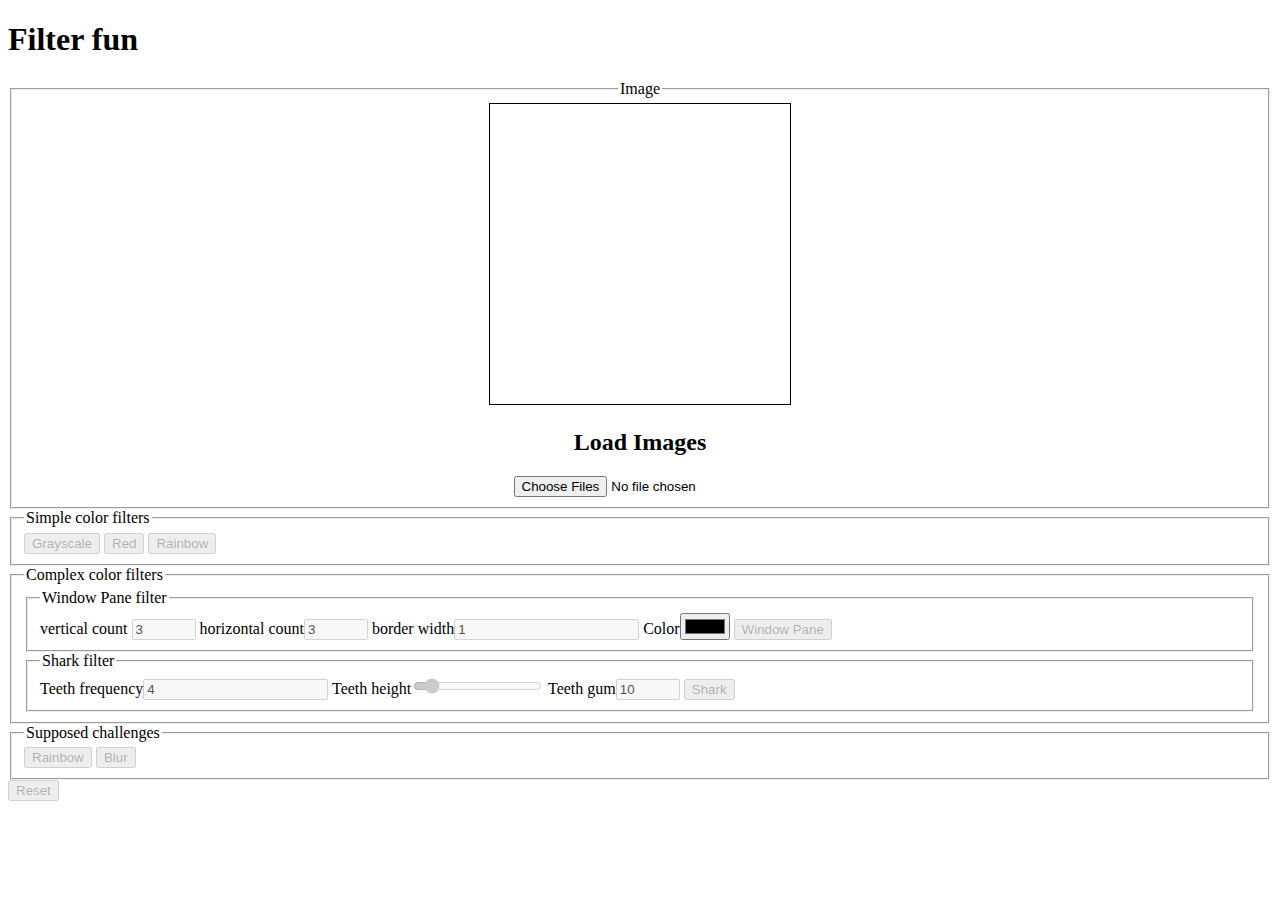
<file: miniproject1/index.html>
<!DOCTYPE html>
<html lang="en" dir="ltr">

<head>
  <meta charset="utf-8">
  <title></title>
  <link rel="stylesheet" href="css/styles.css">
</head>

<body>
  <section>
    <h1>Filter fun</h1>
    <form>
      <fieldset>
        <legend>Image</legend>
        <canvas id="canvas" width="300" height="300"></canvas>
        <h2>Load Images</h2>
        <input
                  id="btn_file"
                  type="file"
                  multiple = "false"
                  accept = "image/*"
                  name=""
                  value="Choose File"/>

        </fieldset>
      <fieldset>
        <legend>Simple color filters</legend>
        <button id="btn_gray" type="button" name="button">Grayscale</button>
        <button id="btn_red" type="button" name="button">Red</button>
        <button id="btn_rainbow" type="button" name="button">Rainbow</button>
      </fieldset>
      <fieldset>
        <legend>Complex color filters</legend>
        <fieldset>
          <legend>Window Pane filter</legend>
          <span>vertical count</span> <input id="pane_w_count" type="number" min="3" max="100" name="wCount" placeholder="vertical count" value="3">
          <span>horizontal count</span><input id="pane_h_count" type="number" min="3" max="100" name="hCount" placeholder="horizontal count"  value="3">
          <span>border width</span><input id="pane_border" type="number" min="1" name="border" placeholder="border width"  value="1">
          <span>Color</span><input id="pane_color" type="color" name="" value="">
          <button id="btn_window_pane" type="button" name="button">Window Pane</button>
        </fieldset>
        <fieldset>
          <legend>Shark filter</legend>
          <span>Teeth frequency</span><input id="shark_teeth" type="number" min="1" name="" value="4">
          <span>Teeth height</span><input id="shark_teeth_height" type="range" min="1" max="100" name="" value="10">
          <span>Teeth gum</span><input id="shark_teeth_gum" type="number" min="0" max="100" name="" value="10">
          <button id="btn_shark" type="button" name="button">Shark</button>
        </fieldset>

      </fieldset>
      <fieldset>
        <legend>Supposed challenges</legend>
        <button id="btn_rainbow_challenge" type="button" name="button">Rainbow</button>
        <button id="btn_blur_challenge" type="button" name="button">Blur</button>
      </fieldset>
    </form>
    <button id="btn_reset" type="button" name="button">Reset</button>
  </section>
  <script type="text/javascript" src="js/filters.js"></script>
  <script type="text/javascript" src="js/init.js"></script>
</body>

</html>
</file>
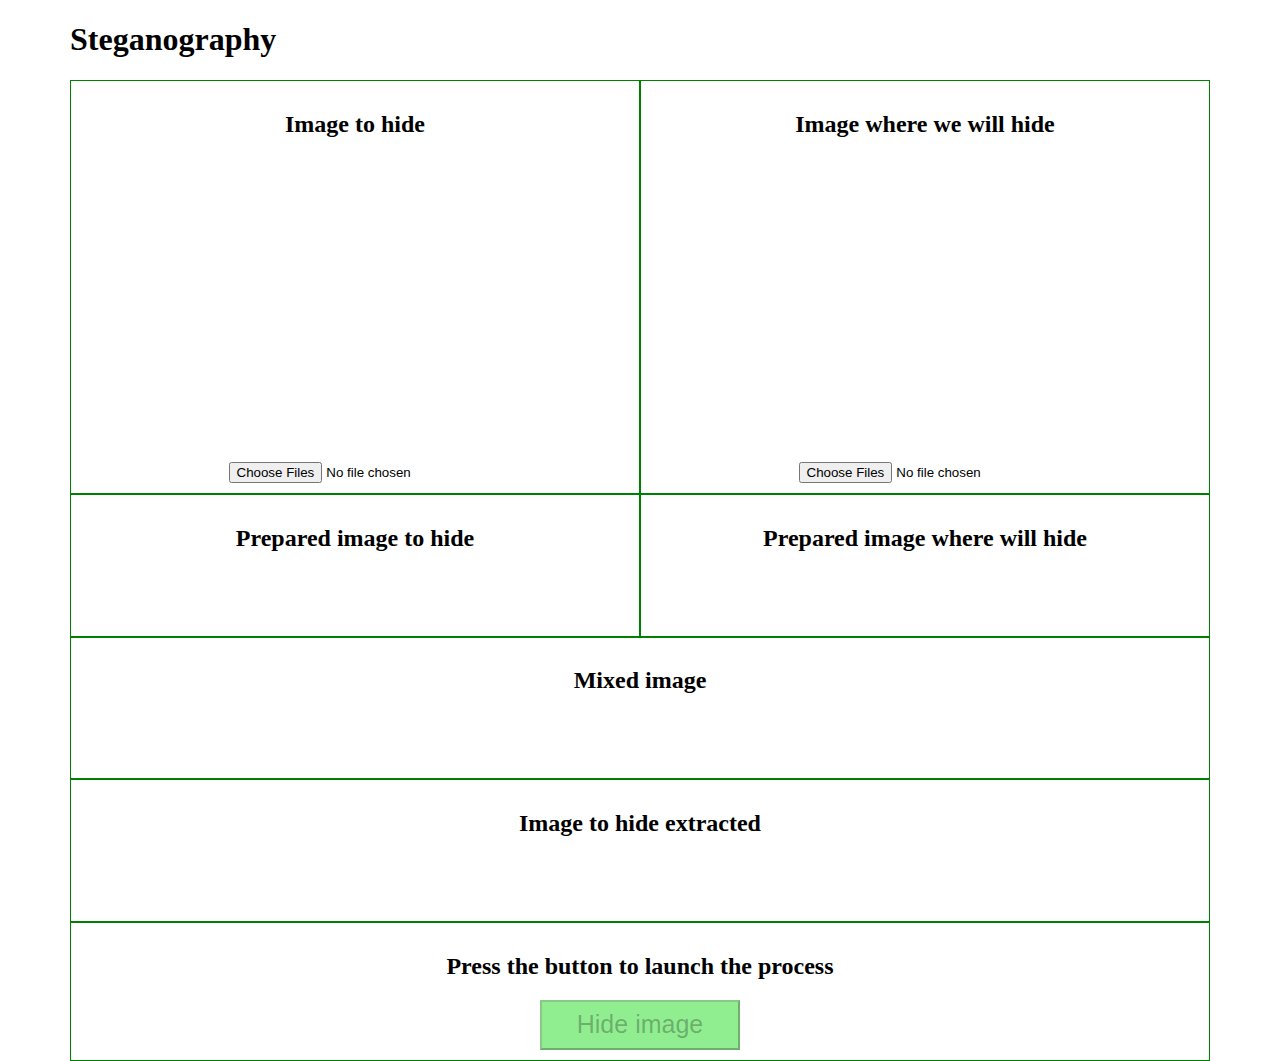
<file: miniproject2/index.html>
<!DOCTYPE html>
<html lang="en" dir="ltr">

<head>
  <meta charset="utf-8">
  <title>Steganography example</title>
  <script type="text/javascript" src="js/init.js"></script>
  <link rel="stylesheet" href="css/style.css">
</head>

<body>
  <div class="container">
    <section>
      <h1>Steganography</h1>
      <div class="row">
        <div class="col-md-6  col-lg-6">
          <section>
            <h2>Image to hide</h2>
            <canvas id="image_to_hide" width="300" height="300"></canvas>
            <br>
            <input
            id="btn_file"
            type="file"
            multiple = "false"
            accept = "image/*"
            name=""
            value="Choose File"/>



          </section>
        </div>
        <div class="col-md-6  col-lg-6">
          <section>
            <h2>Image where we will hide</h2>
            <canvas id="image_origin" width="300" height="300"></canvas>
            <br>
            <input
            id="btn_file2"
            type="file"
            multiple = "false"
            accept = "image/*"
            name=""
            value="Choose File"/>

          </section>
        </div>
      </div>
      <div class="row">
        <div class="col-md-6 col-lg-6">
          <section>
            <h2>Prepared image to hide</h2>
            <canvas id="image_to_hide2" width="50" height="50"></canvas>
          </section>
        </div>
        <div class="col-md-6 col-lg-6">
          <section>
            <h2>Prepared image where will hide</h2>
            <canvas id="image_origin2" width="50" height="50"></canvas>
          </section>
        </div>
      </div>
      <div class="row">
        <div class="col-md-12 col-lg-12">
          <section>
            <h2>Mixed image</h2>
            <canvas id="image_mix" width="50" height="50"></canvas>
          </section>
        </div>
      </div>
      <div class="row">
        <div class="col-md-12 col-lg-12">
          <section>
            <h2>Image to hide extracted</h2>
            <canvas id="image_to_hide_extracted" width="50" height="50"></canvas>
          </section>
        </div>
      </div>
      <div class="row">
        <div class="col-md-12 col-lg-12">
          <section>
            <h2>Press the button to launch the process</h2>
            <button id="start_btn" type="button" name="button">Hide image</button>
          </section>
        </div>
      </div>
    </section>
  </div>
</body>

</html>
</file>
<file: miniproject1/css/styles.css>
canvas {
  border: 1px solid black;
}

form>fieldset:first-child {
  text-align: center;
}
</file>
<file: miniproject2/css/style.css>
h2 {
  text-align: center;
}

* {
  box-sizing: border-box;
}

.row section {
  text-align: center;
  padding: 10px;
}

#start_btn {
  width: 200px;
  height: 50px;
  font-size: 25px;
  background-color: lightgreen;
}

.container {
  padding-right: 15px;
  padding-left: 15px;
  margin-right: auto;
  margin-left: auto;
}

/* Simple Responsive Framework. */
@media (min-width: 768px) {
  .container {
    width: 750px;
  }
}

@media (min-width: 992px) {
  .container {
    width: 970px;
  }
}

@media (min-width: 1200px) {
  .container {
    width: 1170px;
  }
}

.row {
  width: 100%;
  clear: both;
}

/********** Large devices only **********/
@media (min-width: 1200px) {
  .col-lg-1, .col-lg-2, .col-lg-3, .col-lg-4, .col-lg-5, .col-lg-6, .col-lg-7, .col-lg-8, .col-lg-9, .col-lg-10, .col-lg-11, .col-lg-12 {
    float: left;
    border: 1px solid green;
  }

  .col-lg-1 {
    width: 8.33%;
  }

  .col-lg-2 {
    width: 16.66%;
  }

  .col-lg-3 {
    width: 25%;
  }

  .col-lg-4 {
    width: 33.33%;
  }

  .col-lg-5 {
    width: 41.66%;
  }

  .col-lg-6 {
    width: 50%;
  }

  .col-lg-7 {
    width: 58.33%;
  }

  .col-lg-8 {
    width: 66.66%;
  }

  .col-lg-9 {
    width: 74.99%;
  }

  .col-lg-10 {
    width: 83.33%;
  }

  .col-lg-11 {
    width: 91.66%;
  }

  .col-lg-12 {
    width: 100%;
  }
}

/********** Medium devices only **********/
@media (min-width: 992px) and (max-width: 1199px) {
  .col-md-1, .col-md-2, .col-md-3, .col-md-4, .col-md-5, .col-md-6, .col-md-7, .col-md-8, .col-md-9, .col-md-10, .col-md-11, .col-md-12 {
    float: left;
    border: 1px solid green;
  }

  .col-md-1 {
    width: 8.33%;
  }

  .col-md-2 {
    width: 16.66%;
  }

  .col-md-3 {
    width: 25%;
  }

  .col-md-4 {
    width: 33.33%;
  }

  .col-md-5 {
    width: 41.66%;
  }

  .col-md-6 {
    width: 50%;
  }

  .col-md-7 {
    width: 58.33%;
  }

  .col-md-8 {
    width: 66.66%;
  }

  .col-md-9 {
    width: 74.99%;
  }

  .col-md-10 {
    width: 83.33%;
  }

  .col-md-11 {
    width: 91.66%;
  }

  .col-md-12 {
    width: 100%;
  }
}
</file>
